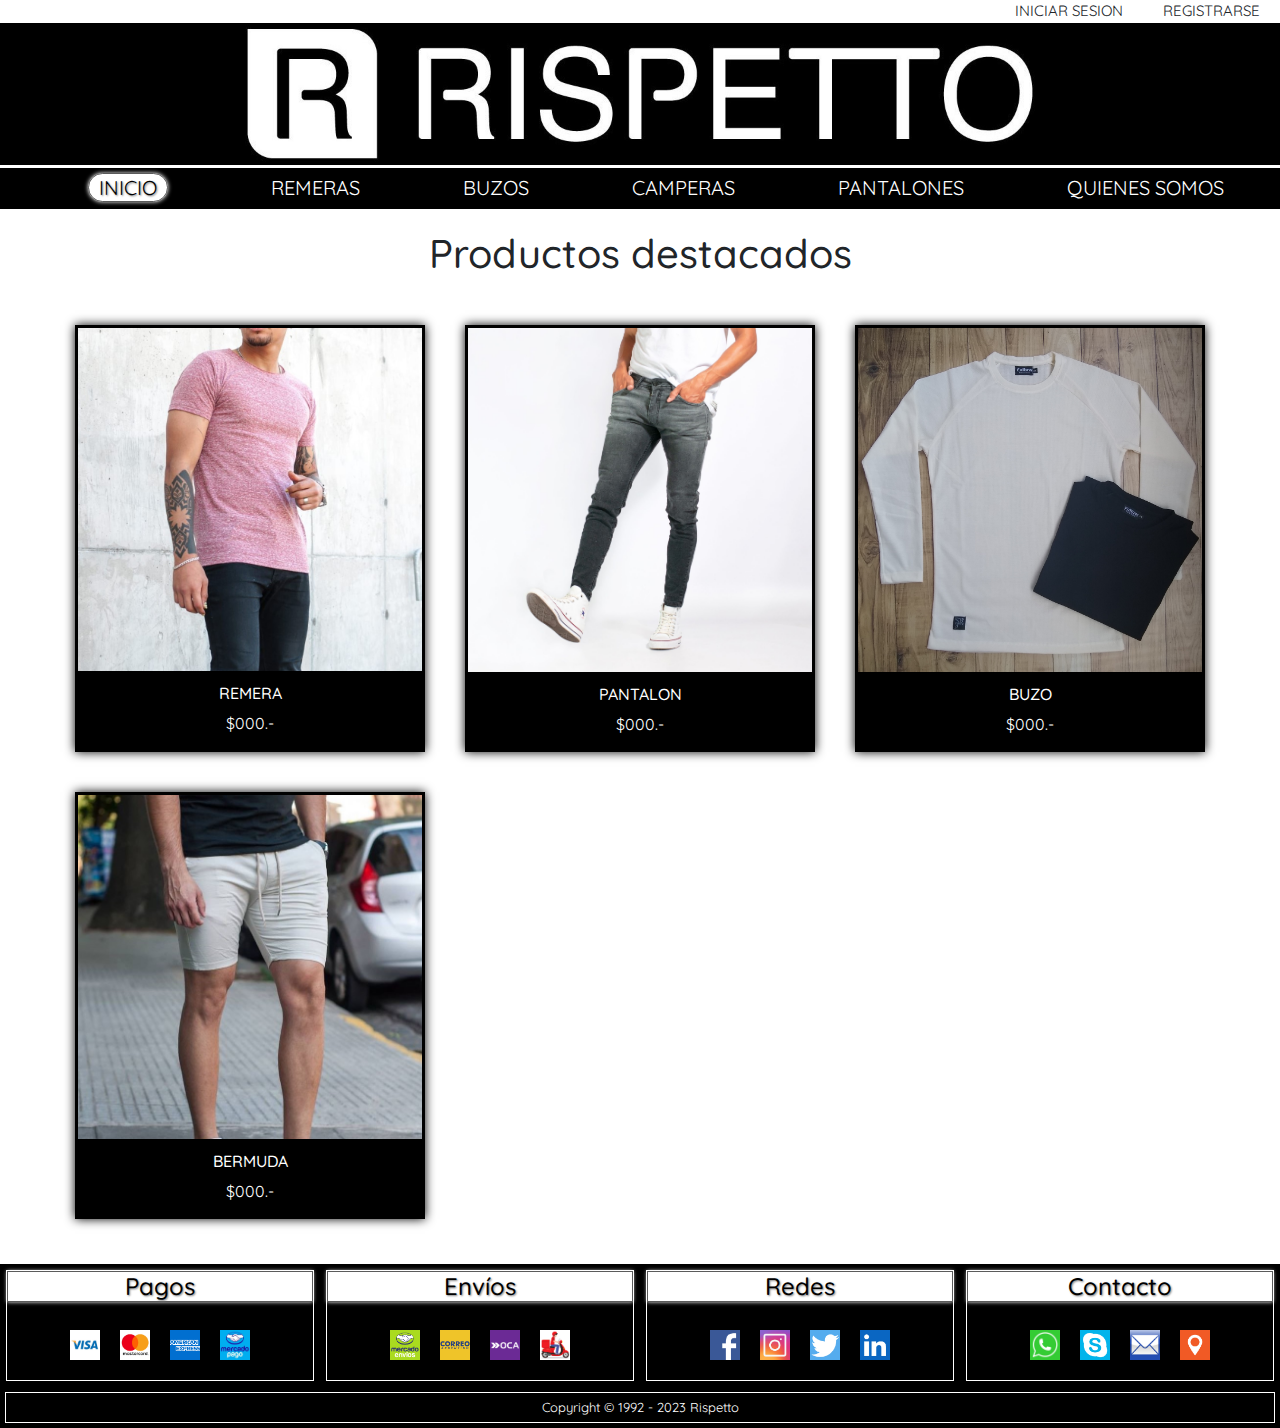
<file: index.html>
<!DOCTYPE html>
<html lang="es">

<head>
    <meta charset="UTF-8">
    <meta name="viewport" content="width=device-width, initial-scale=1.0">
    <link rel="shotcut icon" href="assets/images/ISOLOGO-NEGRO 11.png">
    <title>R I S P E T T O</title>
    <link rel="stylesheet" href="css/bootstrap.css">
    <link rel="stylesheet" href="css/style.css">
</head>

<body>
    <header>
        <div>
            <ul class="usuario">
                <li class="userli">INICIAR SESION</li>
                <li class="userli">REGISTRARSE</li>
            </ul>
        </div>

        <img id="banner" src="assets/images/banner.jpg" alt="banner">

        <nav>
            <ul class="navegador">
                <li><a href="index.html" class="nav-bottom">INICIO</a></li>
                <li><a href="pages/remeras.html">REMERAS</a></li>
                <li><a href="pages/buzos.html">BUZOS</a></li>
                <li><a href="pages/camperas.html">CAMPERAS</a></li>
                <li><a href="pages/pantalones.html">PANTALONES</a></li>
                <li><a href="pages/quienes_somos.html">QUIENES SOMOS</a></li>
            </ul>
        </nav>
    </header>

    <h1>Productos destacados</h1>

    <main class="contenedor_inicio">
        <article class="caja_inicio">
            <img src="assets/images/productos/remeras/1.jpg" alt="remera">
            <div class="text-caja">
                <h2>REMERA</h2>
                <p>$000.-</p>
            </div>
        </article>

        <article class="caja_inicio">
            <img src="assets/images/productos/pantalones/cartagena 1.png" alt="pantalon">
            <div class="text-caja">
                <h2>PANTALON</h2>
                <p>$000.-</p>
            </div>
        </article>

        <article class="caja_inicio">
            <img src="assets/images/productos/buzos/buzos 2 colores.jpg" alt="buzo">
            <div class="text-caja">
                <h2>BUZO</h2>
                <p>$000.-</p>
            </div>
        </article>

        <article class="caja_inicio">
            <img src="assets/images/productos/bermudas/3.jpg" alt="bermuda">
            <div class="text-caja">
                <h2>BERMUDA</h2>
                <p>$000.-</p>
            </div>
        </article>

    </main>

    <footer>

        <div class="divfooter">

            <div class="columnasfooter">
                <h4>Pagos</h4>
                <div class="iconos-footer">
                    <img src="assets/images/visa.png" alt="visa">
                    <img src="assets/images/mastercard.png" alt="mastercard">
                    <img src="assets/images/amex.png" alt="american express">
                    <img src="assets/images/mercadopago.PNG" alt="mercado pago">
                </div>
            </div>

            <div class="columnasfooter">
                <h4>Envíos</h4>
                <div class="iconos-footer">
                    <img src="assets/images/Mercado-envios.png" alt="mercado-envios">
                    <img src="assets/images/correoargentino.png" alt="correo-argentino">
                    <img src="assets/images/oca.png" alt="oca">
                    <img src="assets/images/delivery.png" alt="envio-moto">
                </div>
            </div>

            <div class="columnasfooter">
                <h4>Redes</h4>
                <div class="iconos-footer">
                    <a href="http://www.facebook.com.ar" target="_blank"><img src="assets/images/facebook.png"
                            alt="facebook"></a>
                    <a href="http://www.instagram.com" target="_blank"><img src="assets/images/instagram.png"
                            alt="instagram"></a>
                    <a href="http://www.twitter.com" target="_blank"><img src="assets/images/twitter.png" alt="twitter"></a>
                    <a href="http://www.linkedin.com" target="_blank"><img src="assets/images/linkedin.PNG" alt="linkedin"></a>
                </div>
            </div>

            <div class="columnasfooter">
                <h4>Contacto</h4>
                <div class="iconos-footer">
                    <a href="https://api.whatsapp.com/send/?phone=%2B541123883677&text&type=phone_number&app_absent=0"
                        target="_blank"><img src="assets/images/whatsapp.png" alt="whatsapp"></a>
                    <a href="https://join.skype.com/invite/fzqrcVdkf3s4" target="_blank"><img src="assets/images/skype.png"
                            alt="whatsapp"></a>
                    <a href="mailto:rispetto@rispetto.com.ar" target="_blank"><img src="assets/images/correoelectronico.png"
                            alt="correo-electronico"></a>
                    <a href="https://www.google.com/maps/place/Obelisco/@-34.6037344,-58.3864413,17z/data=!3m1!4b1!4m6!3m5!1s0x4aa9f0a6da5edb:0x11bead4e234e558b!8m2!3d-34.6037389!4d-58.3815704!16zL20vMDM1Z2pi?entry=ttu"
                        target="_blank"><img src="assets/images/ubicacion.png" alt="ubicacion"></a>
                </div>
            </div>


            <div class="columnasfooter2">Copyright © 1992 - 2023 Rispetto</div>
        </div>

    </footer>

</body>

</html>
</file>
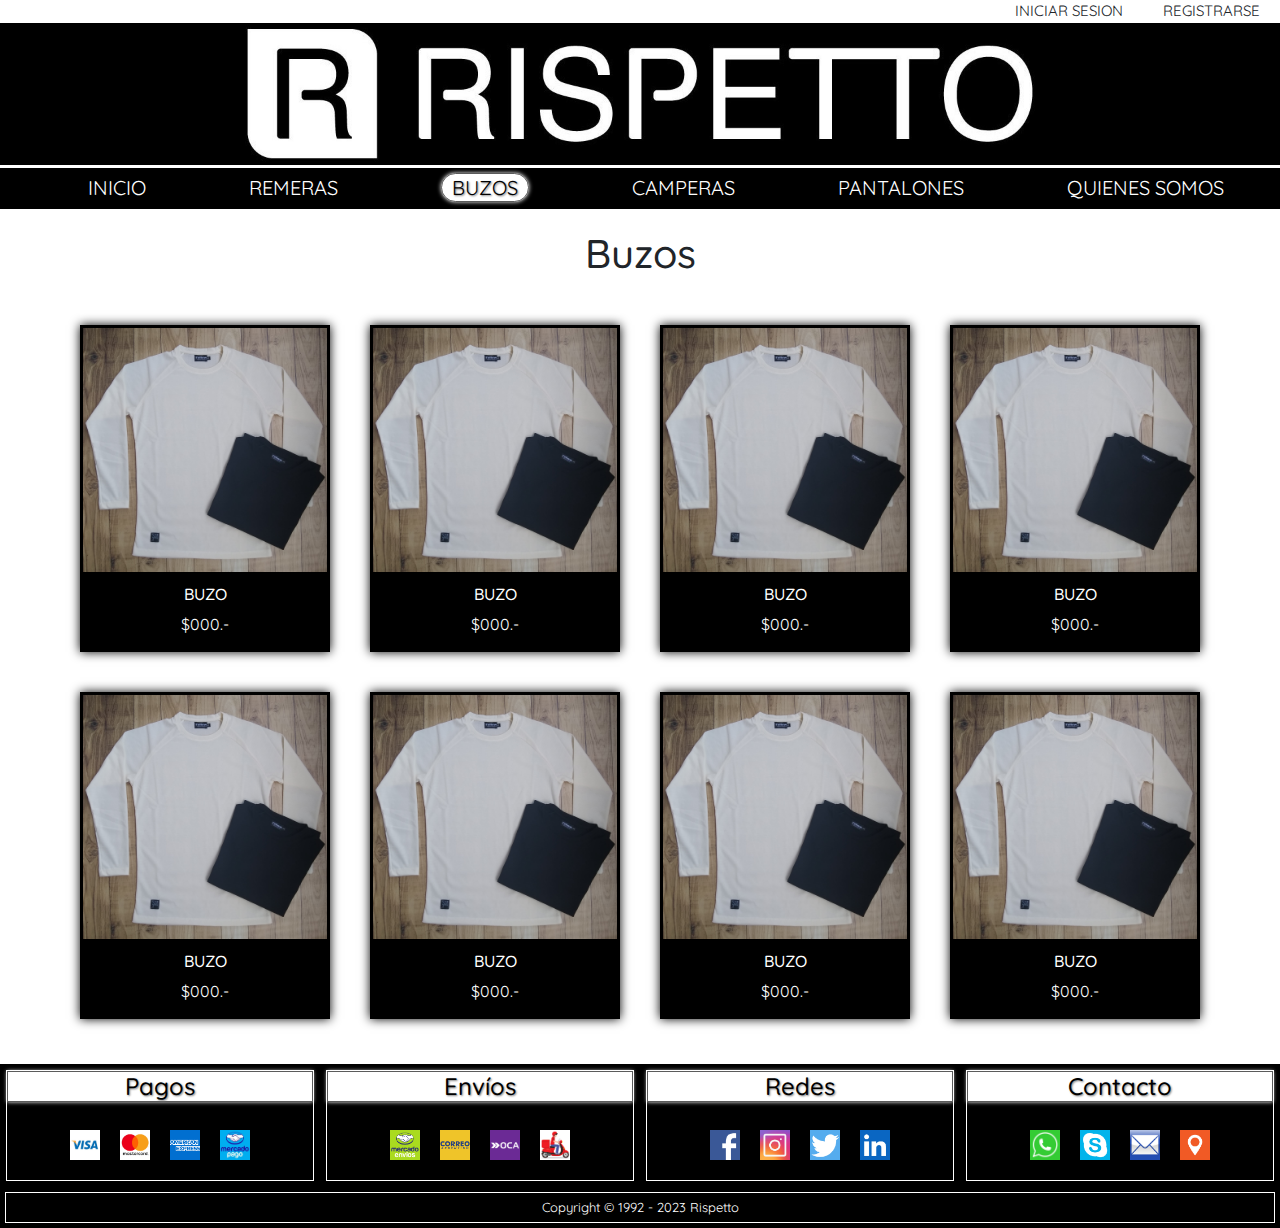
<file: pages/buzos.html>
<!DOCTYPE html>
<html lang="es">

<head>
    <meta charset="UTF-8">
    <meta name="viewport" content="width=device-width, initial-scale=1.0">
    <link rel="shotcut icon" href="../assets/images/ISOLOGO-NEGRO 11.png">
    <title>R I S P E T T O</title>
    <link rel="stylesheet" href="../css/bootstrap.css">
    <link rel="stylesheet" href="../css/style.css">
</head>

<body>
    <header>
        <div>
            <ul class="usuario">
                <li class="userli">INICIAR SESION</li>
                <li class="userli">REGISTRARSE</li>
            </ul>
        </div>

        <img id="banner" src="../assets/images/banner.jpg" alt="banner">

        <nav>
            <ul class="navegador">
                <li><a href="../index.html">INICIO</a></li>
                <li><a href="../pages/remeras.html">REMERAS</a></li>
                <li><a href="../pages/buzos.html" class="nav-bottom">BUZOS</a></li>
                <li><a href="../pages/camperas.html">CAMPERAS</a></li>
                <li><a href="../pages/pantalones.html">PANTALONES</a></li>
                <li><a href="../pages/quienes_somos.html">QUIENES SOMOS</a></li>
            </ul>
        </nav>
    </header>
    
    <h1>Buzos</h1>
    
    <main class="contenedor">

        <article class="caja">
            <img src="../assets/images/productos/buzos/buzos 2 colores.jpg" alt="buzo">
            <div class="text-caja">
                <h2>BUZO</h2>
                <p>$000.-</p>
                </div>
        </article>

        <article class="caja">
            <img src="../assets/images/productos/buzos/buzos 2 colores.jpg" alt="buzo">
            <div class="text-caja">
                <h2>BUZO</h2>
                <p>$000.-</p>
                </div>
        </article>

        <article class="caja">
            <img src="../assets/images/productos/buzos/buzos 2 colores.jpg" alt="buzo">
            <div class="text-caja">
                <h2>BUZO</h2>
                <p>$000.-</p>
                </div>
        </article>

        <article class="caja">
            <img src="../assets/images/productos/buzos/buzos 2 colores.jpg" alt="buzo">
            <div class="text-caja">
                <h2>BUZO</h2>
                <p>$000.-</p>
                </div>
        </article>

        <article class="caja">
            <img src="../assets/images/productos/buzos/buzos 2 colores.jpg" alt="buzo">
            <div class="text-caja">
                <h2>BUZO</h2>
                <p>$000.-</p>
                </div>
        </article>

        <article class="caja">
            <img src="../assets/images/productos/buzos/buzos 2 colores.jpg" alt="buzo">
            <div class="text-caja">
                <h2>BUZO</h2>
                <p>$000.-</p>
                </div>
        </article>

        <article class="caja">
            <img src="../assets/images/productos/buzos/buzos 2 colores.jpg" alt="buzo">
            <div class="text-caja">
                <h2>BUZO</h2>
                <p>$000.-</p>
                </div>
        </article>

        <article class="caja">
            <img src="../assets/images/productos/buzos/buzos 2 colores.jpg" alt="buzo">
            <div class="text-caja">
                <h2>BUZO</h2>
                <p>$000.-</p>
                </div>
        </article>

      
    </main>

    <footer>

        <div class="divfooter">

            <div class="columnasfooter">
                <h4>Pagos</h4>
                <div class="iconos-footer">
                    <img src="../assets/images/visa.png" alt="visa">
                    <img src="../assets/images/mastercard.png" alt="mastercard">
                    <img src="../assets/images/amex.png" alt="american express">
                    <img src="../assets/images/mercadopago.PNG" alt="mercado pago">
                </div>
            </div>

            <div class="columnasfooter">
                <h4>Envíos</h4>
                <div class="iconos-footer">
                    <img src="../assets/images/Mercado-envios.png" alt="mercado-envios">
                    <img src="../assets/images/correoargentino.png" alt="correo-argentino">
                    <img src="../assets/images/oca.png" alt="oca">
                    <img src="../assets/images/delivery.png" alt="envio-moto">
                </div>
            </div>

            <div class="columnasfooter">
                <h4>Redes</h4>
                <div class="iconos-footer">
                    <a href="http://www.facebook.com.ar" target="_blank"><img src="../assets/images/facebook.png"
                            alt="facebook"></a>
                    <a href="http://www.instagram.com" target="_blank"><img src="../assets/images/instagram.png"
                            alt="instagram"></a>
                    <a href="http://www.twitter.com" target="_blank"><img src="../assets/images/twitter.png" alt="twitter"></a>
                    <a href="http://www.linkedin.com" target="_blank"><img src="../assets/images/linkedin.PNG"
                            alt="linkedin"></a>
                </div>
            </div>

            <div class="columnasfooter">
                <h4>Contacto</h4>
                <div class="iconos-footer">
                    <a href="https://api.whatsapp.com/send/?phone=%2B541123883677&text&type=phone_number&app_absent=0"
                        target="_blank"><img src="../assets/images/whatsapp.png" alt="whatsapp"></a>
                    <a href="https://join.skype.com/invite/fzqrcVdkf3s4" target="_blank"><img src="../assets/images/skype.png"
                            alt="whatsapp"></a>
                    <a href="mailto:rispetto@rispetto.com.ar" target="_blank"><img src="../assets/images/correoelectronico.png"
                            alt="correo-electronico"></a>
                    <a href="https://www.google.com/maps/place/Obelisco/@-34.6037344,-58.3864413,17z/data=!3m1!4b1!4m6!3m5!1s0x4aa9f0a6da5edb:0x11bead4e234e558b!8m2!3d-34.6037389!4d-58.3815704!16zL20vMDM1Z2pi?entry=ttu"
                        target="_blank"><img src="../assets/images/ubicacion.png" alt="ubicacion"></a>
                </div>
            </div>


            <div class="columnasfooter2">Copyright © 1992 - 2023 Rispetto</div>
        </div>


    </footer>

</body>

</html>
</file>
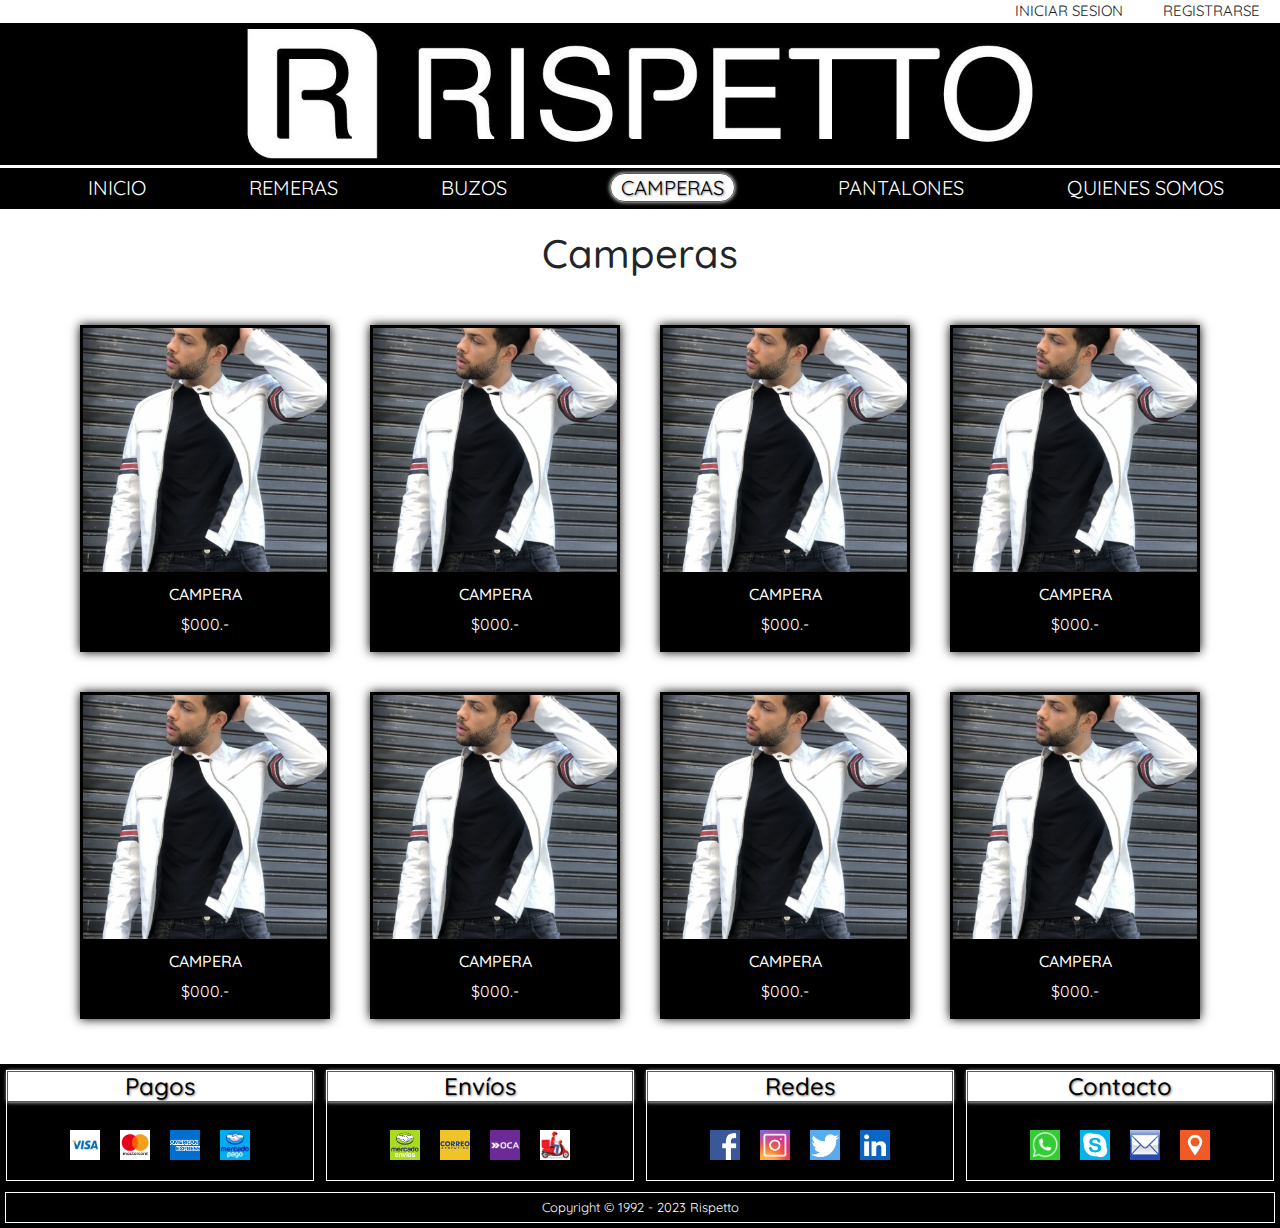
<file: pages/camperas.html>
<!DOCTYPE html>
<html lang="es">

<head>
    <meta charset="UTF-8">
    <meta name="viewport" content="width=device-width, initial-scale=1.0">
    <link rel="shotcut icon" href="../assets/images/ISOLOGO-NEGRO 11.png">
    <title>R I S P E T T O</title>
    <link rel="stylesheet" href="../css/bootstrap.css">
    <link rel="stylesheet" href="../css/style.css">
</head>

<body>
    <header>
        <div>
            <ul class="usuario">
                <li class="userli">INICIAR SESION</li>
                <li class="userli">REGISTRARSE</li>
            </ul>
        </div>

        <img id="banner" src="../assets/images/banner.jpg" alt="banner">

        <nav>
            <ul class="navegador">
                <li><a href="../index.html">INICIO</a></li>
                <li><a href="../pages/remeras.html">REMERAS</a></li>
                <li><a href="../pages/buzos.html">BUZOS</a></li>
                <li><a href="../pages/camperas.html" class="nav-bottom">CAMPERAS</a></li>
                <li><a href="../pages/pantalones.html">PANTALONES</a></li>
                <li><a href="../pages/quienes_somos.html">QUIENES SOMOS</a></li>
            </ul>
        </nav>
    </header>
    
    <h1>Camperas</h1>

    <main class="contenedor">

        <article class="caja">
            <img src="../assets/images/productos/camperas/campera.jpg" alt="campera">
            <div class="text-caja">
                <h2>CAMPERA</h2>
                <p>$000.-</p>
                </div>
        </article>

        <article class="caja">
            <img src="../assets/images/productos/camperas/campera.jpg" alt="campera">
            <div class="text-caja">
                <h2>CAMPERA</h2>
                <p>$000.-</p>
                </div>
        </article>

        <article class="caja">
            <img src="../assets/images/productos/camperas/campera.jpg" alt="campera">
            <div class="text-caja">
                <h2>CAMPERA</h2>
                <p>$000.-</p>
                </div>
        </article>

        <article class="caja">
            <img src="../assets/images/productos/camperas/campera.jpg" alt="campera">
            <div class="text-caja">
                <h2>CAMPERA</h2>
                <p>$000.-</p>
                </div>
        </article>

        <article class="caja">
            <img src="../assets/images/productos/camperas/campera.jpg" alt="campera">
            <div class="text-caja">
                <h2>CAMPERA</h2>
                <p>$000.-</p>
                </div>
        </article>

        <article class="caja">
            <img src="../assets/images/productos/camperas/campera.jpg" alt="campera">
            <div class="text-caja">
                <h2>CAMPERA</h2>
                <p>$000.-</p>
                </div>
        </article>

        <article class="caja">
            <img src="../assets/images/productos/camperas/campera.jpg" alt="campera">
            <div class="text-caja">
                <h2>CAMPERA</h2>
                <p>$000.-</p>
                </div>
        </article>

        <article class="caja">
            <img src="../assets/images/productos/camperas/campera.jpg" alt="campera">
            <div class="text-caja">
                <h2>CAMPERA</h2>
                <p>$000.-</p>
                </div>
        </article>

    </main>

    <footer>

        <div class="divfooter">

            <div class="columnasfooter">
                <h4>Pagos</h4>
                <div class="iconos-footer">
                    <img src="../assets/images/visa.png" alt="visa">
                    <img src="../assets/images/mastercard.png" alt="mastercard">
                    <img src="../assets/images/amex.png" alt="american express">
                    <img src="../assets/images/mercadopago.PNG" alt="mercado pago">
                </div>
            </div>

            <div class="columnasfooter">
                <h4>Envíos</h4>
                <div class="iconos-footer">
                    <img src="../assets/images/Mercado-envios.png" alt="mercado-envios">
                    <img src="../assets/images/correoargentino.png" alt="correo-argentino">
                    <img src="../assets/images/oca.png" alt="oca">
                    <img src="../assets/images/delivery.png" alt="envio-moto">
                </div>
            </div>

            <div class="columnasfooter">
                <h4>Redes</h4>
                <div class="iconos-footer">
                    <a href="http://www.facebook.com.ar" target="_blank"><img src="../assets/images/facebook.png"
                            alt="facebook"></a>
                    <a href="http://www.instagram.com" target="_blank"><img src="../assets/images/instagram.png"
                            alt="instagram"></a>
                    <a href="http://www.twitter.com" target="_blank"><img src="../assets/images/twitter.png" alt="twitter"></a>
                    <a href="http://www.linkedin.com" target="_blank"><img src="../assets/images/linkedin.PNG"
                            alt="linkedin"></a>
                </div>
            </div>

            <div class="columnasfooter">
                <h4>Contacto</h4>
                <div class="iconos-footer">
                    <a href="https://api.whatsapp.com/send/?phone=%2B541123883677&text&type=phone_number&app_absent=0"
                        target="_blank"><img src="../assets/images/whatsapp.png" alt="whatsapp"></a>
                    <a href="https://join.skype.com/invite/fzqrcVdkf3s4" target="_blank"><img src="../assets/images/skype.png"
                            alt="whatsapp"></a>
                    <a href="mailto:rispetto@rispetto.com.ar" target="_blank"><img src="../assets/images/correoelectronico.png"
                            alt="correo-electronico"></a>
                    <a href="https://www.google.com/maps/place/Obelisco/@-34.6037344,-58.3864413,17z/data=!3m1!4b1!4m6!3m5!1s0x4aa9f0a6da5edb:0x11bead4e234e558b!8m2!3d-34.6037389!4d-58.3815704!16zL20vMDM1Z2pi?entry=ttu"
                        target="_blank"><img src="../assets/images/ubicacion.png" alt="ubicacion"></a>
                </div>
            </div>


            <div class="columnasfooter2">Copyright © 1992 - 2023 Rispetto</div>
        </div>


    </footer>

</body>

</html>
</file>
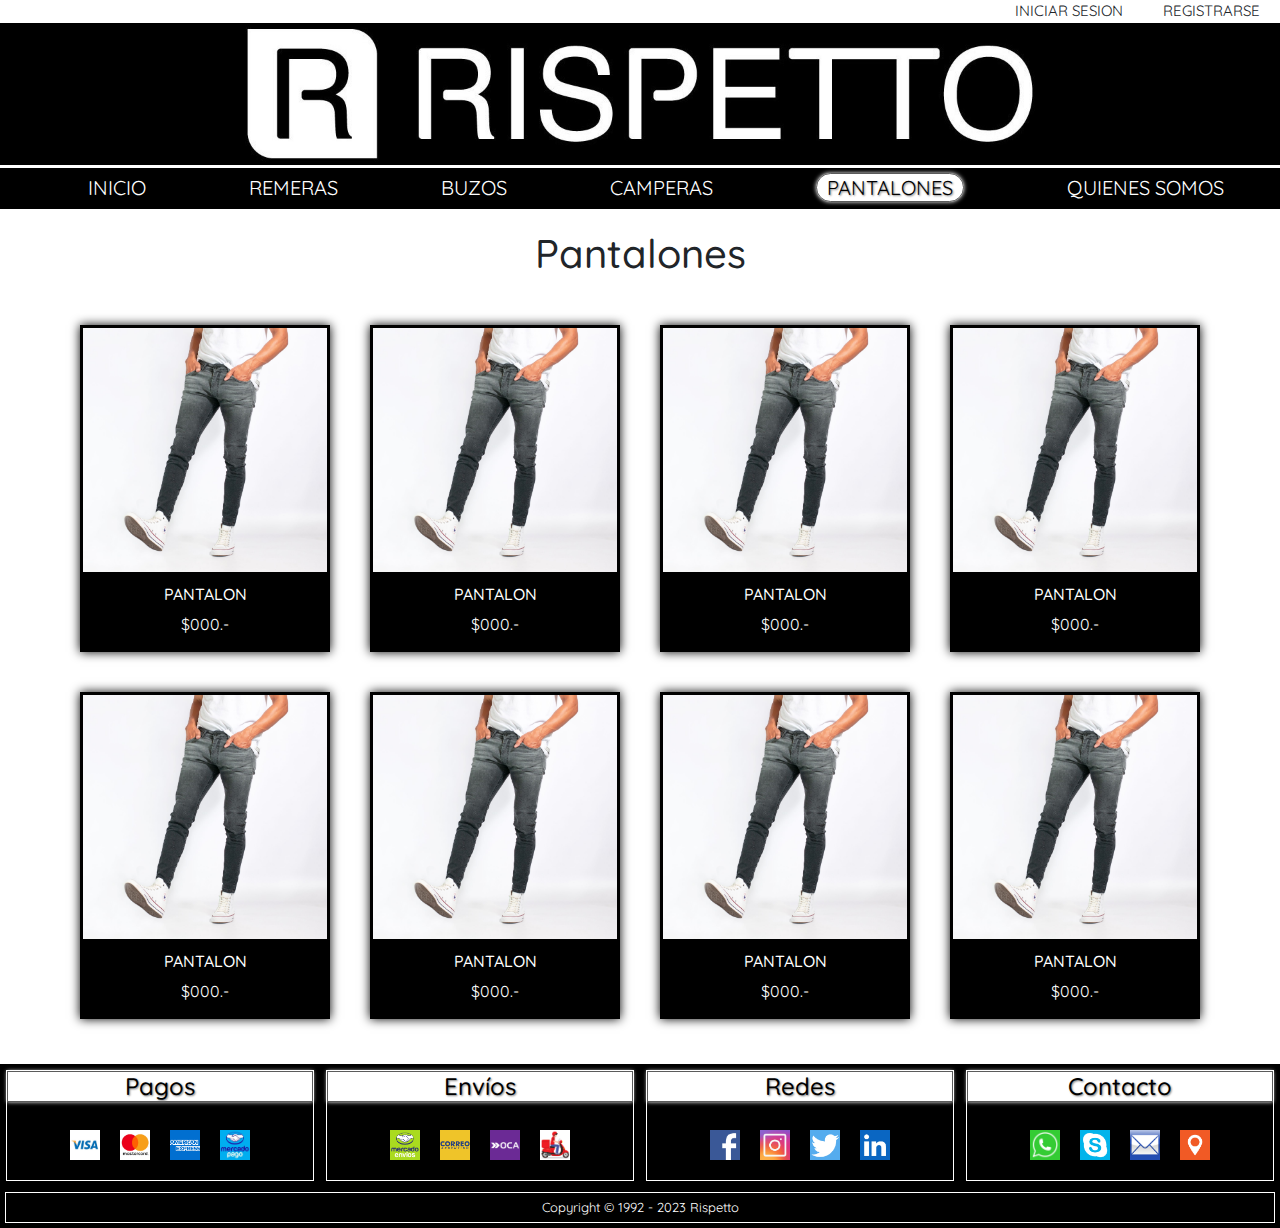
<file: pages/pantalones.html>
<!DOCTYPE html>
<html lang="es">

<head>
    <meta charset="UTF-8">
    <meta name="viewport" content="width=device-width, initial-scale=1.0">
    <link rel="shotcut icon" href="../assets/images/ISOLOGO-NEGRO 11.png">
    <title>R I S P E T T O</title>
    <link rel="stylesheet" href="../css/bootstrap.css">
    <link rel="stylesheet" href="../css/style.css">
</head>

<body>
    <header>
        <div>
            <ul class="usuario">
                <li class="userli">INICIAR SESION</li>
                <li class="userli">REGISTRARSE</li>
            </ul>
        </div>

        <img id="banner" src="../assets/images/banner.jpg" alt="banner">

        <nav>
            <ul class="navegador">
                <li><a href="../index.html">INICIO</a></li>
                <li><a href="../pages/remeras.html">REMERAS</a></li>
                <li><a href="../pages/buzos.html">BUZOS</a></li>
                <li><a href="../pages/camperas.html">CAMPERAS</a></li>
                <li><a href="../pages/pantalones.html" class="nav-bottom">PANTALONES</a></li>
                <li><a href="../pages/quienes_somos.html">QUIENES SOMOS</a></li>
            </ul>
        </nav>
    </header>
    
    <h1>Pantalones</h1>

    <main class="contenedor">

        <article class="caja">
            <img src="../assets/images/productos/pantalones/cartagena 1.png" alt="pantalon">
            <div class="text-caja">
                <h2>PANTALON</h2>
                <p>$000.-</p>
                </div>
        </article>

        <article class="caja">
            <img src="../assets/images/productos/pantalones/cartagena 1.png" alt="pantalon">
            <div class="text-caja">
                <h2>PANTALON</h2>
                <p>$000.-</p>
                </div>
        </article>

        <article class="caja">
            <img src="../assets/images/productos/pantalones/cartagena 1.png" alt="pantalon">
            <div class="text-caja">
                <h2>PANTALON</h2>
                <p>$000.-</p>
                </div>
        </article>

        <article class="caja">
            <img src="../assets/images/productos/pantalones/cartagena 1.png" alt="pantalon">
            <div class="text-caja">
                <h2>PANTALON</h2>
                <p>$000.-</p>
                </div>
        </article>

        <article class="caja">
            <img src="../assets/images/productos/pantalones/cartagena 1.png" alt="pantalon">
            <div class="text-caja">
                <h2>PANTALON</h2>
                <p>$000.-</p>
                </div>
        </article>

        <article class="caja">
            <img src="../assets/images/productos/pantalones/cartagena 1.png" alt="pantalon">
            <div class="text-caja">
                <h2>PANTALON</h2>
                <p>$000.-</p>
                </div>
        </article>

        <article class="caja">
            <img src="../assets/images/productos/pantalones/cartagena 1.png" alt="pantalon">
            <div class="text-caja">
                <h2>PANTALON</h2>
                <p>$000.-</p>
                </div>
        </article>

        <article class="caja">
            <img src="../assets/images/productos/pantalones/cartagena 1.png" alt="pantalon">
            <div class="text-caja">
                <h2>PANTALON</h2>
                <p>$000.-</p>
                </div>
        </article>

    </main>

    <footer>

        <div class="divfooter">

            <div class="columnasfooter">
                <h4>Pagos</h4>
                <div class="iconos-footer">
                    <img src="../assets/images/visa.png" alt="visa">
                    <img src="../assets/images/mastercard.png" alt="mastercard">
                    <img src="../assets/images/amex.png" alt="american express">
                    <img src="../assets/images/mercadopago.PNG" alt="mercado pago">
                </div>
            </div>

            <div class="columnasfooter">
                <h4>Envíos</h4>
                <div class="iconos-footer">
                    <img src="../assets/images/Mercado-envios.png" alt="mercado-envios">
                    <img src="../assets/images/correoargentino.png" alt="correo-argentino">
                    <img src="../assets/images/oca.png" alt="oca">
                    <img src="../assets/images/delivery.png" alt="envio-moto">
                </div>
            </div>

            <div class="columnasfooter">
                <h4>Redes</h4>
                <div class="iconos-footer">
                    <a href="http://www.facebook.com.ar" target="_blank"><img src="../assets/images/facebook.png"
                            alt="facebook"></a>
                    <a href="http://www.instagram.com" target="_blank"><img src="../assets/images/instagram.png"
                            alt="instagram"></a>
                    <a href="http://www.twitter.com" target="_blank"><img src="../assets/images/twitter.png" alt="twitter"></a>
                    <a href="http://www.linkedin.com" target="_blank"><img src="../assets/images/linkedin.PNG"
                            alt="linkedin"></a>
                </div>
            </div>

            <div class="columnasfooter">
                <h4>Contacto</h4>
                <div class="iconos-footer">
                    <a href="https://api.whatsapp.com/send/?phone=%2B541123883677&text&type=phone_number&app_absent=0"
                        target="_blank"><img src="../assets/images/whatsapp.png" alt="whatsapp"></a>
                    <a href="https://join.skype.com/invite/fzqrcVdkf3s4" target="_blank"><img src="../assets/images/skype.png"
                            alt="whatsapp"></a>
                    <a href="mailto:rispetto@rispetto.com.ar" target="_blank"><img src="../assets/images/correoelectronico.png"
                            alt="correo-electronico"></a>
                    <a href="https://www.google.com/maps/place/Obelisco/@-34.6037344,-58.3864413,17z/data=!3m1!4b1!4m6!3m5!1s0x4aa9f0a6da5edb:0x11bead4e234e558b!8m2!3d-34.6037389!4d-58.3815704!16zL20vMDM1Z2pi?entry=ttu"
                        target="_blank"><img src="../assets/images/ubicacion.png" alt="ubicacion"></a>
                </div>
            </div>


            <div class="columnasfooter2">Copyright © 1992 - 2023 Rispetto</div>
        </div>


    </footer>

</body>

</html>
</file>
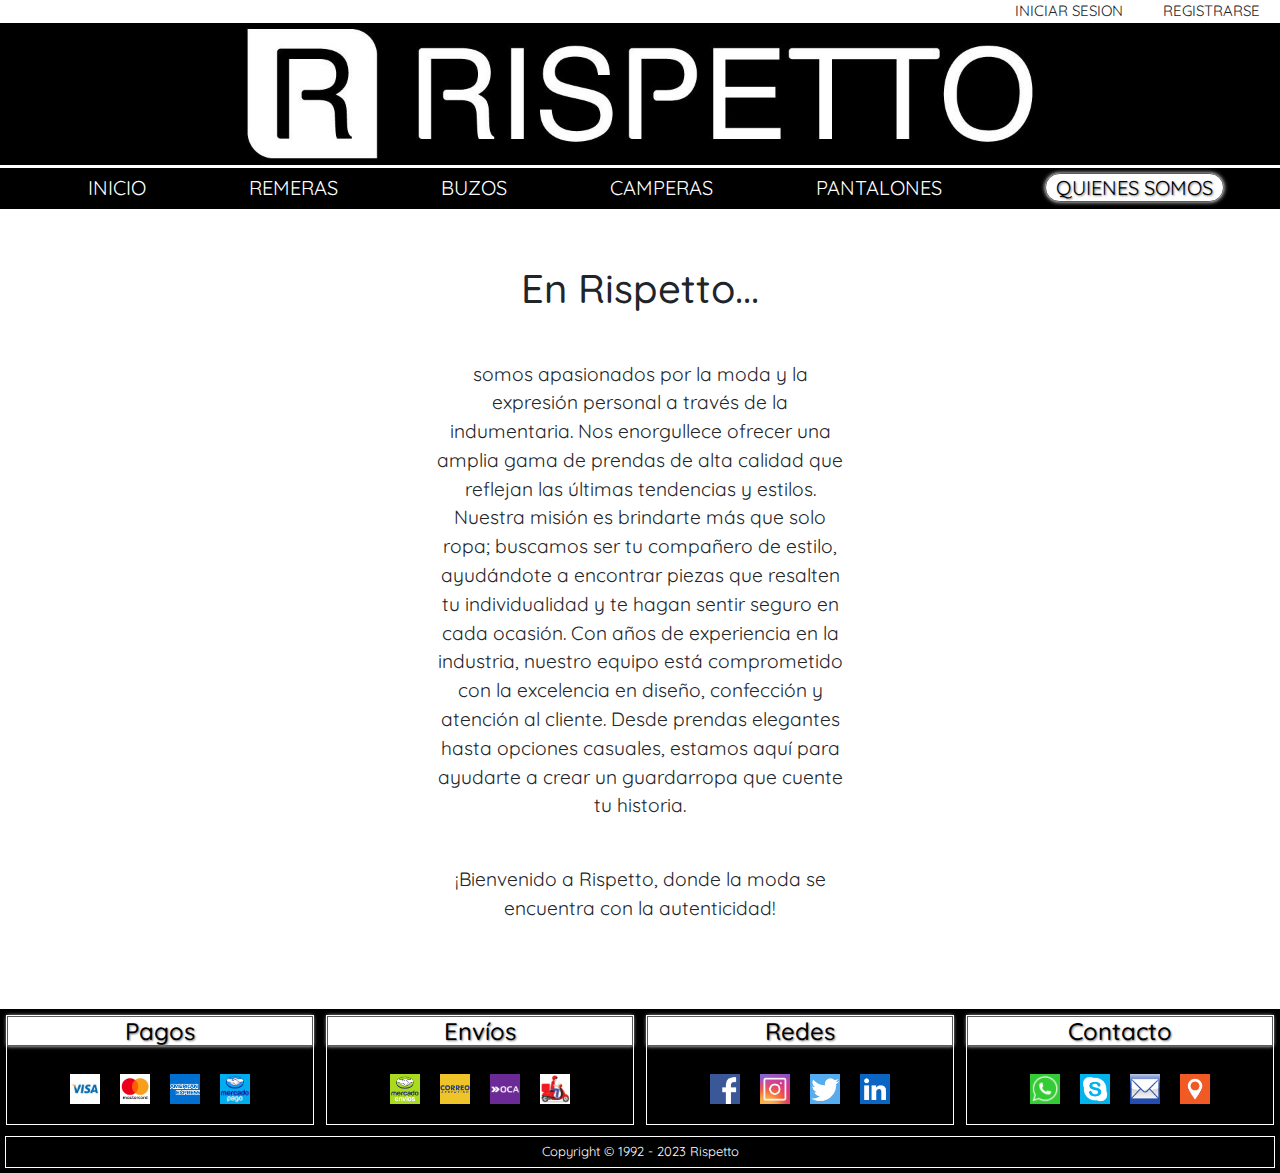
<file: pages/quienes_somos.html>
<!DOCTYPE html>
<html lang="es">

<head>
    <meta charset="UTF-8">
    <meta name="viewport" content="width=device-width, initial-scale=1.0">
    <link rel="shotcut icon" href="../assets/images/ISOLOGO-NEGRO 11.png">
    <title>R I S P E T T O</title>
    <link rel="stylesheet" href="../css/bootstrap.css">
    <link rel="stylesheet" href="../css/style.css">
</head>

<body>
    <header>
        <div>
            <ul class="usuario">
                <li class="userli">INICIAR SESION</li>
                <li class="userli">REGISTRARSE</li>
            </ul>
        </div>

        <img id="banner" src="../assets/images/banner.jpg" alt="banner">

        <nav>
            <ul class="navegador">
                <li><a href="../index.html">INICIO</a></li>
                <li><a href="../pages/remeras.html">REMERAS</a></li>
                <li><a href="../pages/buzos.html">BUZOS</a></li>
                <li><a href="../pages/camperas.html">CAMPERAS</a></li>
                <li><a href="../pages/pantalones.html">PANTALONES</a></li>
                <li><a href="../pages/quienes_somos.html" class="nav-bottom">QUIENES SOMOS</a></li>
            </ul>
        </nav>
    </header>

    <main id="fondoquienes">

        <h1>En Rispetto...</h1>

        <div class="quienes">
            <article>
                <p>
                    somos apasionados por la moda y la expresión personal a través de la indumentaria.
                    Nos enorgullece ofrecer una amplia gama de prendas de alta calidad que reflejan las últimas
                    tendencias y
                    estilos. Nuestra misión es brindarte más que solo ropa; buscamos ser tu compañero de estilo,
                    ayudándote a
                    encontrar piezas que resalten tu individualidad y te hagan sentir seguro en cada ocasión. Con años
                    de
                    experiencia en la industria, nuestro equipo está comprometido con la excelencia en diseño,
                    confección y
                    atención al cliente. Desde prendas elegantes hasta opciones casuales, estamos aquí para ayudarte a
                    crear un
                    guardarropa que cuente tu historia.
                </p>
                <br>
                <p>
                    ¡Bienvenido a Rispetto, donde la moda se encuentra con la
                    autenticidad!
                </p>
            </article>
        </div>

    </main>

    <footer>

        <div class="divfooter">

            <div class="columnasfooter">
                <h4>Pagos</h4>
                <div class="iconos-footer">
                    <img src="../assets/images/visa.png" alt="visa">
                    <img src="../assets/images/mastercard.png" alt="mastercard">
                    <img src="../assets/images/amex.png" alt="american express">
                    <img src="../assets/images/mercadopago.PNG" alt="mercado pago">
                </div>
            </div>

            <div class="columnasfooter">
                <h4>Envíos</h4>
                <div class="iconos-footer">
                    <img src="../assets/images/Mercado-envios.png" alt="mercado-envios">
                    <img src="../assets/images/correoargentino.png" alt="correo-argentino">
                    <img src="../assets/images/oca.png" alt="oca">
                    <img src="../assets/images/delivery.png" alt="envio-moto">
                </div>
            </div>

            <div class="columnasfooter">
                <h4>Redes</h4>
                <div class="iconos-footer">
                    <a href="http://www.facebook.com.ar" target="_blank"><img src="../assets/images/facebook.png"
                            alt="facebook"></a>
                    <a href="http://www.instagram.com" target="_blank"><img src="../assets/images/instagram.png"
                            alt="instagram"></a>
                    <a href="http://www.twitter.com" target="_blank"><img src="../assets/images/twitter.png" alt="twitter"></a>
                    <a href="http://www.linkedin.com" target="_blank"><img src="../assets/images/linkedin.PNG"
                            alt="linkedin"></a>
                </div>
            </div>

            <div class="columnasfooter">
                <h4>Contacto</h4>
                <div class="iconos-footer">
                    <a href="https://api.whatsapp.com/send/?phone=%2B541123883677&text&type=phone_number&app_absent=0"
                        target="_blank"><img src="../assets/images/whatsapp.png" alt="whatsapp"></a>
                    <a href="https://join.skype.com/invite/fzqrcVdkf3s4" target="_blank"><img src="../assets/images/skype.png"
                            alt="whatsapp"></a>
                    <a href="mailto:rispetto@rispetto.com.ar" target="_blank"><img src="../assets/images/correoelectronico.png"
                            alt="correo-electronico"></a>
                    <a href="https://www.google.com/maps/place/Obelisco/@-34.6037344,-58.3864413,17z/data=!3m1!4b1!4m6!3m5!1s0x4aa9f0a6da5edb:0x11bead4e234e558b!8m2!3d-34.6037389!4d-58.3815704!16zL20vMDM1Z2pi?entry=ttu"
                        target="_blank"><img src="../assets/images/ubicacion.png" alt="ubicacion"></a>
                </div>
            </div>


            <div class="columnasfooter2">Copyright © 1992 - 2023 Rispetto</div>
        </div>

    </footer>

</body>

</html>
</file>
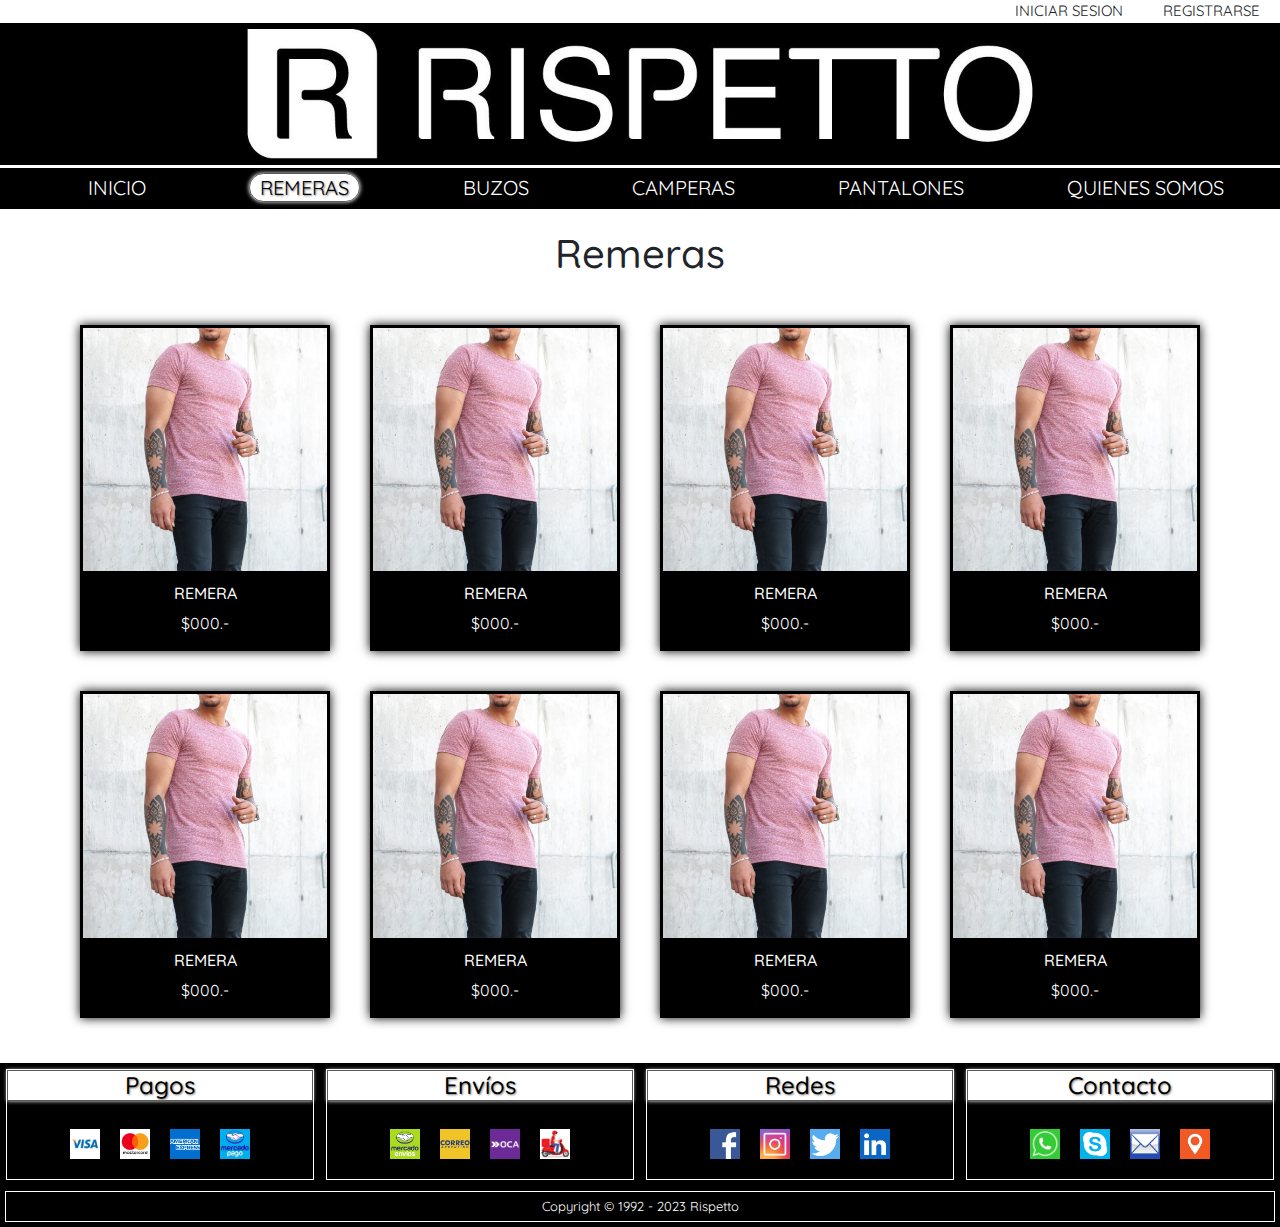
<file: pages/remeras.html>
<!DOCTYPE html>
<html lang="es">

<head>
    <meta charset="UTF-8">
    <meta name="viewport" content="width=device-width, initial-scale=1.0">
    <link rel="shotcut icon" href="../assets/images/ISOLOGO-NEGRO 11.png">
    <title>R I S P E T T O</title>
    <link rel="stylesheet" href="../css/bootstrap.css">
    <link rel="stylesheet" href="../css/style.css">
</head>

<body>
    <header>
        <div>
            <ul class="usuario">
                <li class="userli">INICIAR SESION</li>
                <li class="userli">REGISTRARSE</li>
            </ul>
        </div>

        <img id="banner" src="../assets/images/banner.jpg" alt="banner">

        <nav>
            <ul class="navegador">
                <li><a href="../index.html">INICIO</a></li>
                <li><a href="../pages/remeras.html" class="nav-bottom">REMERAS</a></li>
                <li><a href="../pages/buzos.html">BUZOS</a></li>
                <li><a href="../pages/camperas.html">CAMPERAS</a></li>
                <li><a href="../pages/pantalones.html">PANTALONES</a></li>
                <li><a href="../pages/quienes_somos.html">QUIENES SOMOS</a></li>
            </ul>
        </nav>
    </header>

    <h1>Remeras</h1>

    <main class="contenedor">

        <article class="caja">
            <img src="../assets/images/productos/remeras/1.jpg" alt="remera">
            <div class="text-caja">
                <h2>REMERA</h2>
                <p>$000.-</p>
            </div>
        </article>

        <article class="caja">
            <img src="../assets/images/productos/remeras/1.jpg" alt="remera">
            <div class="text-caja">
                <h2>REMERA</h2>
                <p>$000.-</p>
            </div>
        </article>

        <article class="caja">
            <img src="../assets/images/productos/remeras/1.jpg" alt="remera">
            <div class="text-caja">
                <h2>REMERA</h2>
                <p>$000.-</p>
            </div>
        </article>

        <article class="caja">
            <img src="../assets/images/productos/remeras/1.jpg" alt="remera">
            <div class="text-caja">
                <h2>REMERA</h2>
                <p>$000.-</p>
            </div>
        </article>

        <article class="caja">
            <img src="../assets/images/productos/remeras/1.jpg" alt="remera">
            <div class="text-caja">
                <h2>REMERA</h2>
                <p>$000.-</p>
            </div>
        </article>

        <article class="caja">
            <img src="../assets/images/productos/remeras/1.jpg" alt="remera">
            <div class="text-caja">
                <h2>REMERA</h2>
                <p>$000.-</p>
            </div>
        </article>

        <article class="caja">
            <img src="../assets/images/productos/remeras/1.jpg" alt="remera">
            <div class="text-caja">
                <h2>REMERA</h2>
                <p>$000.-</p>
            </div>
        </article>

        <article class="caja">
            <img src="../assets/images/productos/remeras/1.jpg" alt="remera">
            <div class="text-caja">
                <h2>REMERA</h2>
                <p>$000.-</p>
            </div>
        </article>
    </main>

    <footer>

        <div class="divfooter">

            <div class="columnasfooter">
                <h4>Pagos</h4>
                <div class="iconos-footer">
                    <img src="../assets/images/visa.png" alt="visa">
                    <img src="../assets/images/mastercard.png" alt="mastercard">
                    <img src="../assets/images/amex.png" alt="american express">
                    <img src="../assets/images/mercadopago.PNG" alt="mercado pago">
                </div>
            </div>

            <div class="columnasfooter">
                <h4>Envíos</h4>
                <div class="iconos-footer">
                    <img src="../assets/images/Mercado-envios.png" alt="mercado-envios">
                    <img src="../assets/images/correoargentino.png" alt="correo-argentino">
                    <img src="../assets/images/oca.png" alt="oca">
                    <img src="../assets/images/delivery.png" alt="envio-moto">
                </div>
            </div>

            <div class="columnasfooter">
                <h4>Redes</h4>
                <div class="iconos-footer">
                    <a href="http://www.facebook.com.ar" target="_blank"><img src="../assets/images/facebook.png"
                            alt="facebook"></a>
                    <a href="http://www.instagram.com" target="_blank"><img src="../assets/images/instagram.png"
                            alt="instagram"></a>
                    <a href="http://www.twitter.com" target="_blank"><img src="../assets/images/twitter.png" alt="twitter"></a>
                    <a href="http://www.linkedin.com" target="_blank"><img src="../assets/images/linkedin.PNG"
                            alt="linkedin"></a>
                </div>
            </div>

            <div class="columnasfooter">
                <h4>Contacto</h4>
                <div class="iconos-footer">
                    <a href="https://api.whatsapp.com/send/?phone=%2B541123883677&text&type=phone_number&app_absent=0"
                        target="_blank"><img src="../assets/images/whatsapp.png" alt="whatsapp"></a>
                    <a href="https://join.skype.com/invite/fzqrcVdkf3s4" target="_blank"><img src="../assets/images/skype.png"
                            alt="whatsapp"></a>
                    <a href="mailto:rispetto@rispetto.com.ar" target="_blank"><img src="../assets/images/correoelectronico.png"
                            alt="correo-electronico"></a>
                    <a href="https://www.google.com/maps/place/Obelisco/@-34.6037344,-58.3864413,17z/data=!3m1!4b1!4m6!3m5!1s0x4aa9f0a6da5edb:0x11bead4e234e558b!8m2!3d-34.6037389!4d-58.3815704!16zL20vMDM1Z2pi?entry=ttu"
                        target="_blank"><img src="../assets/images/ubicacion.png" alt="ubicacion"></a>
                </div>
            </div>


            <div class="columnasfooter2">Copyright © 1992 - 2023 Rispetto</div>
        </div>

    </footer>

</body>

</html>
</file>
<file: css/style.css>
@import url('https://fonts.googleapis.com/css2?family=Quicksand:wght@400;600&display=swap');

* 
{
    margin: 0rem;
    padding: 0rem;
    font-family: 'Quicksand', sans-serif;
    box-sizing: border-box;
}

#banner 
{
    margin-bottom: .1875rem;
    width: 100%;
}

body 
{
    display: flex;
    flex-direction: column;
    text-align: center;
}

.usuario 
{
    display: flex;
    list-style: none;
    justify-content: end;
    width: 100%;
    margin-bottom: 0;
}

.userli 
{
    font-size: .9375rem;
    margin-inline: 1.25rem;
}

.navegador 
{
    
    display: flex;
    justify-content: space-around;
    flex-wrap: wrap;
    width: 100%;
    list-style: none;
    font-size: 1.25rem;
    margin-bottom: .0625rem;
}

a 
{
    text-decoration: none;
    color: white;
}

a:hover 
{
    text-shadow: .0625rem .0625rem .25rem white;
}

.nav-bottom 
{
    border: .0625rem solid rgba(0, 0, 0, 0.644);
    padding-left: .625rem;
    padding-right: .625rem;
    padding-top: .0625rem;
    padding-bottom: .0625rem;
    border-radius: 1.5625rem;
    background-color: white;
    color: black;
    text-shadow: 1px 1px 2px gray;
    box-shadow: 0rem 0rem .25rem white;
}

header nav 
{
    background-color: black;
    color: white;
    margin: 0;
    padding: .3125rem;
}

h1 
{
    padding: 1.25rem;
}

h2 
{
    font-size: medium;
}

main article img 
{   
    margin: .1875rem;
}

.contenedor_inicio 
{
    display: grid;
    grid-template-columns: auto auto auto auto;
    justify-content: center;
    margin-bottom: 1.5625rem;
   
}

@media only screen and (max-width: 1530px) {
    .contenedor_inicio {
    display: grid;
    grid-template-columns: auto auto auto;
    justify-content: center;
    }
}

@media only screen and (max-width: 1130px) {
    .contenedor_inicio {
    display: grid;
    grid-template-columns: auto auto;
    justify-content: center;
    }
}

@media only screen and (max-width: 750px) {
    .contenedor_inicio {
    display: grid;
    grid-template-columns: auto;
    justify-content: center;
    }
}

.contenedor 
{
    display: grid;
    grid-template-columns: auto auto auto auto;
    justify-content: center;
    margin-bottom: 1.5625rem;
}

@media only screen and (max-width: 1100px) {
    .contenedor {
    display: grid;
    grid-template-columns: auto auto auto;
    justify-content: center;
    }
}

@media only screen and (max-width: 850px) {
    .contenedor {
    display: grid;
    grid-template-columns: auto auto;
    justify-content: center;
    }
}

@media only screen and (max-width: 575px) {
    .contenedor {
    display: grid;
    grid-template-columns: auto;
    justify-content: center;
    }
}

#fondoquienes {
    margin-top: 2.1875rem;
}

.quienes 
{
    display: grid;
    grid-template-columns: 100%;
    width: 35%;
    margin: 0 auto;
    padding: 1.25rem;
    font-size: larger;
    margin-bottom: 3.125rem;
    
}

.caja_inicio 
{
    display: flex;
    flex-direction: column;
    color: white;
    background-color: black;
    width: 21.875rem;
    margin: 1.25rem;
    box-shadow: 0rem 0rem .625rem black;
}

.caja_inicio:hover 
{
    text-shadow: .0625rem .0625rem .25rem white;
    box-shadow: .0625rem .0625rem .25rem white;
}

.caja 
{
    display: flex;
    flex-direction: column;
    text-align: center;
    color: white;
    background-color: black;
    width: 15.625rem;
    margin: 1.25rem;
    box-shadow: 0rem 0rem .625rem black;
}

.caja:hover 
{
    text-shadow: .0625rem .0625rem .25rem white;
    box-shadow: .0625rem .0625rem .25rem white;
}

.text-caja 
{    
   margin-top: .625rem;
  
   
}

footer 
{
    background-color: black;
    color: white;
    font-size: 1.125rem;
    margin-bottom: 0;
    width: 100%;
    
}

footer img 
{   
    width: 1.875rem;
    margin-inline: .625rem;
    display: block;
    margin-top: 1.25rem;
    margin-bottom: 1.25rem;
}

footer div a img:hover 
{
    box-shadow: .0625rem .0625rem .25rem white;
}

.divfooter 
{
    display: grid;
    grid-template-columns: auto auto auto auto;
    gap: .625rem;
    margin: 0;
    padding: .3125rem;
}

.columnasfooter 
{   
    border: .0625rem solid white;
    text-align: center;
    margin: .0625rem;
}

.iconos-footer 
{
    display: flex;
    flex-wrap: wrap;
    justify-content: center;
}

footer h4 
{
border-width: 6.25rem;
border: .0625rem solid rgba(0, 0, 0, 0.644);
padding-left: .625rem;
padding-right: .625rem;
padding-top: 0;
padding-bottom: 0;
background-color: white;
color: black;
text-shadow: 1px 1px 2px gray;
box-shadow: 0rem 0rem .25rem white;
}

.columnasfooter2 
{
    font-size: small;
    border: .0625rem solid white;
    text-align: center;
    padding: .3125rem;
    grid-column: 1 / 5;
}
</file>
